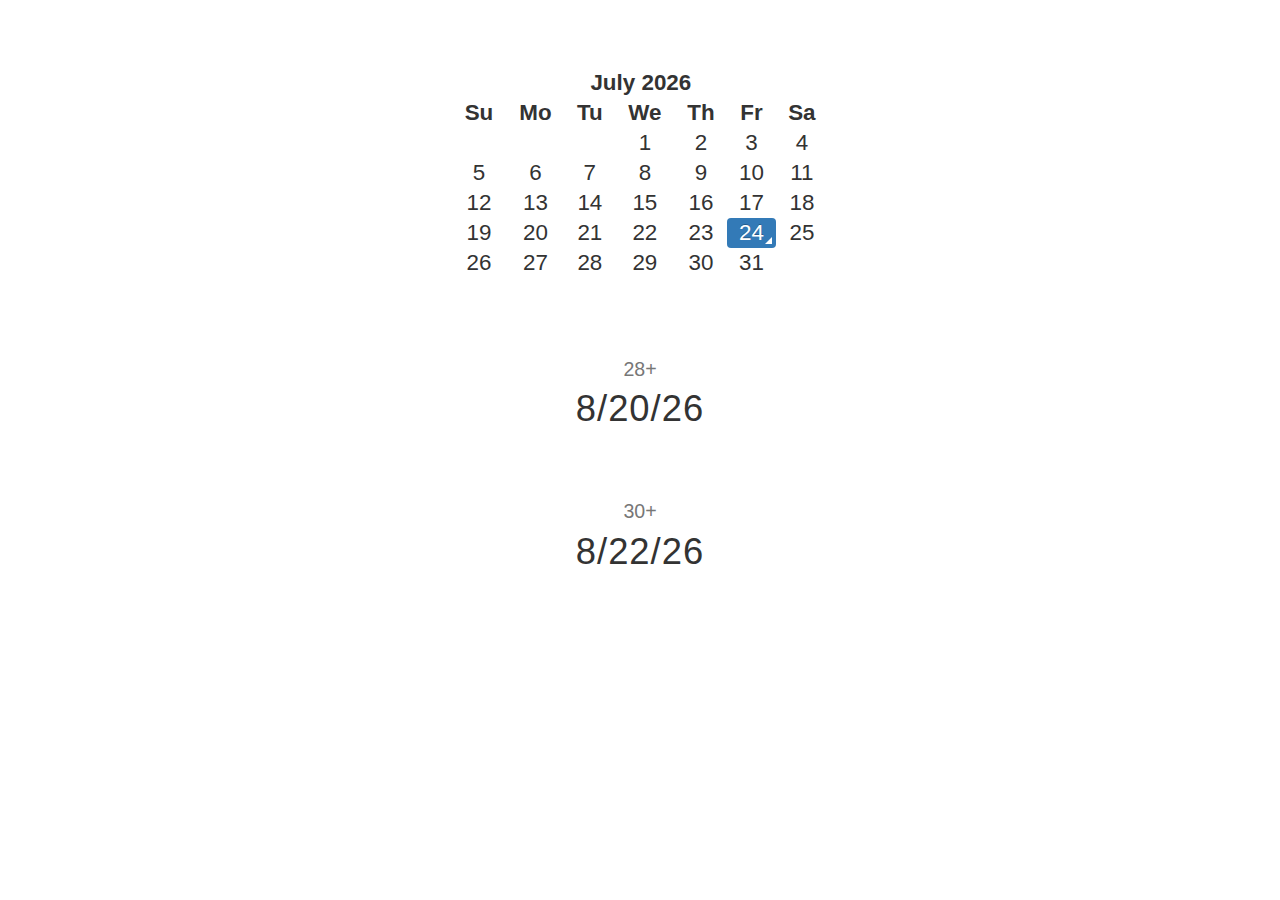
<file: index.html>
<!DOCTYPE html>
<html lang="en">
  <head>
    <meta charset="utf-8" />
    <meta name="viewport" content="width=device-width, initial-scale=1.0" />
    <link rel="stylesheet" href="css/bootstrap.min.css" />
    <link rel="stylesheet" href="css/bootstrap-datetimepicker.min.css" />
    <script src="js/moment.min.min.js"></script>
    <script src="js/jquery-1.12.4.min.js"></script>
    <script src="js/jquery.mobile.custom.min.js"></script>
    <script src="js/bootstrap-datetimepicker.custom.min.js"></script>
    <script>
      $(document).ready(() => $('.ui-loader').hide());

      $(() =>
        $('#datetimepicker').datetimepicker({
          inline: true,
          format: 'YYYY-MM-DD'
        })
      );

      const getDate = () =>
        moment($('#datetimepicker').data('date'), 'YYYY-MM-DD');

      $(document).on('dp.change', '#datetimepicker', () => {
        let selectedDate = getDate();
        document.getElementById('days-28').innerHTML = String(
          selectedDate.add(27, 'day').format('M/D/YY')
        );
        document.getElementById('days-30').innerHTML = String(
          selectedDate.add(2, 'day').format('M/D/YY')
        );
      });

      $(document).on('pagecreate', '#main-page', () => {
        $('#main-page').on('swipeleft', () =>
          $('#datetimepicker')
            .data('DateTimePicker')
            .date(getDate().add(1, 'month'))
        );
        $('#main-page').on('swiperight', () =>
          $('#datetimepicker')
            .data('DateTimePicker')
            .date(getDate().subtract(1, 'month'))
        );
      });
    </script>
    <style>
      .container {
        display: flex;
        flex-direction: column;
        justify-content: space-between;
        max-width: 400px;
        height: 76vh;
        min-height: 490px;
        max-height: 640px;
        padding: 6px 12px 0 12px;
      }
      #datetimepicker {
        font-size: 1.6em;
        touch-action: none;
        margin-bottom: -30px;
      }
      .days-section {
        display: flex;
        flex-direction: column;
        align-items: center;
      }
      .days-header {
        font-size: 1.4em;
        color: #777;
      }
      #days-28,
      #days-30 {
        letter-spacing: 1px;
        font-size: 2.6em;
      }
      .bootstrap-datetimepicker-widget table td.old,
      .bootstrap-datetimepicker-widget table td.new {
        visibility: hidden;
      }
    </style>
    <title>kims date calculator</title>
  </head>
  <body id="main-page">
    <div class="container">
      <div class="form-group">
        <div id="datetimepicker"></div>
      </div>
      <div class="days-section">
        <div class="days-header">
          28+
        </div>
        <div><span id="days-28"></span></div>
      </div>
      <div class="days-section">
        <div class="days-header">
          30+
        </div>
        <div><span id="days-30"></span></div>
      </div>
    </div>
  </body>
</html>
</file>
